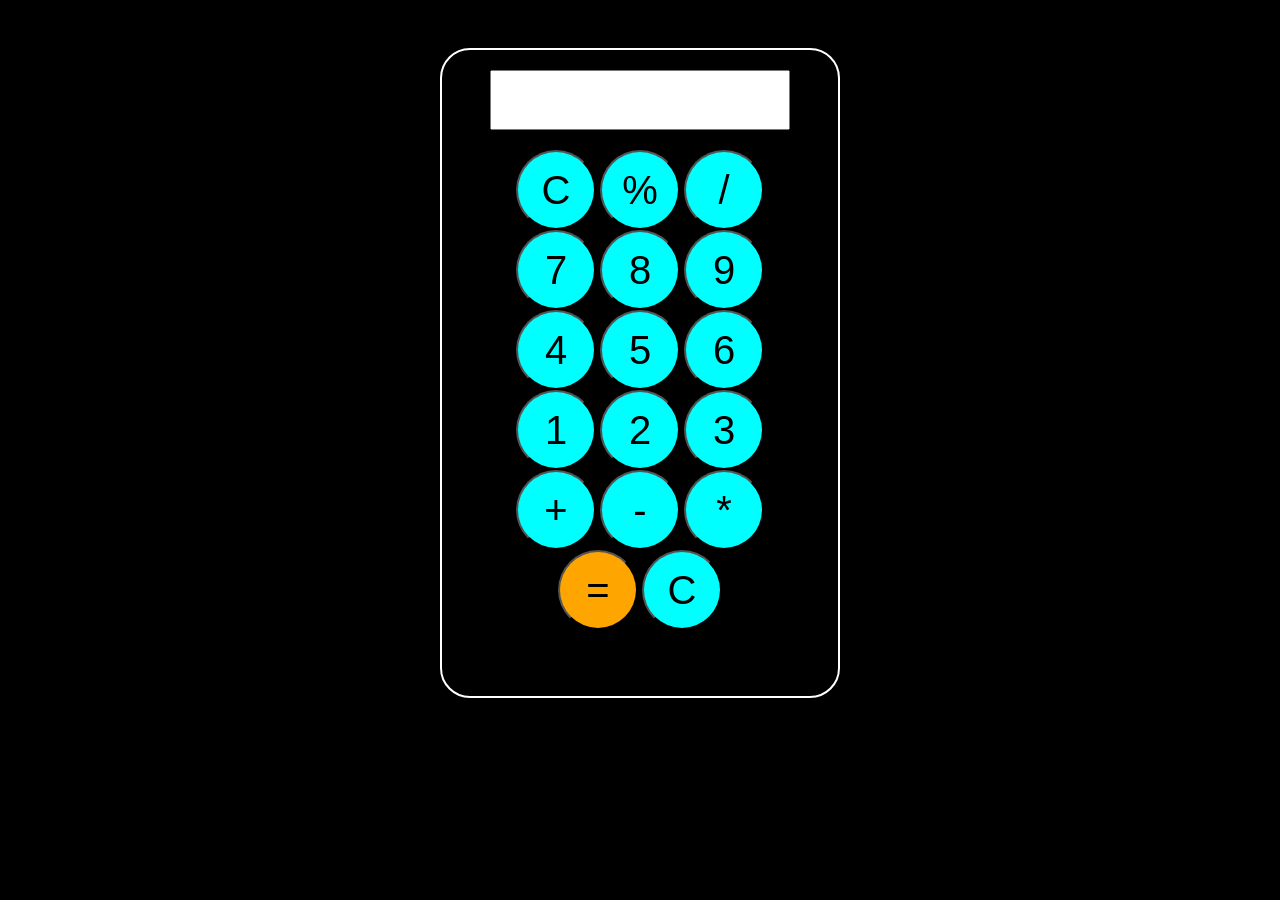
<file: Calculator/index.html>
<!DOCTYPE html>
<html lang="en">
<head>
    <meta charset="UTF-8">
    <meta name="viewport" content="width=device-width, initial-scale=1.0">
    <title>CalculatorApp</title>
    <link rel="stylesheet" href="style.css">
</head>
<body>
    <center>
    <div class="calculator">
        <div class="inputs">
        <input type="text" id="display" readonly>
        <br>
        <div class="buttons">
        <button onclick="input('')" class="btn">C</button>
        <button onclick="input('%')" class="btn">%</button>
        <button onclick="input('/')" class="btn">/</button>
        <br>
        <button onclick="input('7')" class="btn">7</button>
        <button onclick="input('8')" class="btn">8</button>
        <button onclick="input('9')" class="btn">9</button>
        <br>
        <button onclick="input('4')" class="btn">4</button>
        <button onclick="input('5')" class="btn">5</button>
        <button onclick="input('6')" class="btn">6</button>
        <br>
        <button onclick="input('1')" class="btn">1</button>
        <button onclick="input('2')" class="btn">2</button>
        <button onclick="input('3')" class="btn">3</button>
        <br>
        <button onclick="input('+')" class="btn">+</button>
        <button onclick="input('-')" class="btn">-</button>
        <button onclick="input('*')" class="btn">*</button>
<br>

<button onclick="Calculate()" class="btn" id="btn">=</button>
<button onclick="Clear()"class="btn">C</button></div>
</div>
</div></center>
<script src="script.js"></script>
</body>
</html>
</file>
<file: Calculator/style.css>
*{
    margin: 0;
    padding: 0;
    box-sizing: border-box;
}
body{
    background-color: black;
}
.calculator{
    margin: 48px;
    width: 400px;
    height: 650px;
    border: 2px solid white;
    border-radius: 30px;
}
.calculator .inputs{
    margin: 20px;
}
.calculator input{
    width:300px;
    height:60px;
  
    
}
input[type=text]{
    font-size: 2.2rem;
    text-align: right;
}

 .buttons{
    margin:20px;

}
.btn{
    width: 80px;
    height: 80px;
    border-radius: 40px;
    font-size: 2.5rem;
    
}
button{
    background-color: aqua;
    transition: 0.4s;
}
button:hover{
    background-color:yellow;

}
#btn{
    background-color:orange;
}
</file>
